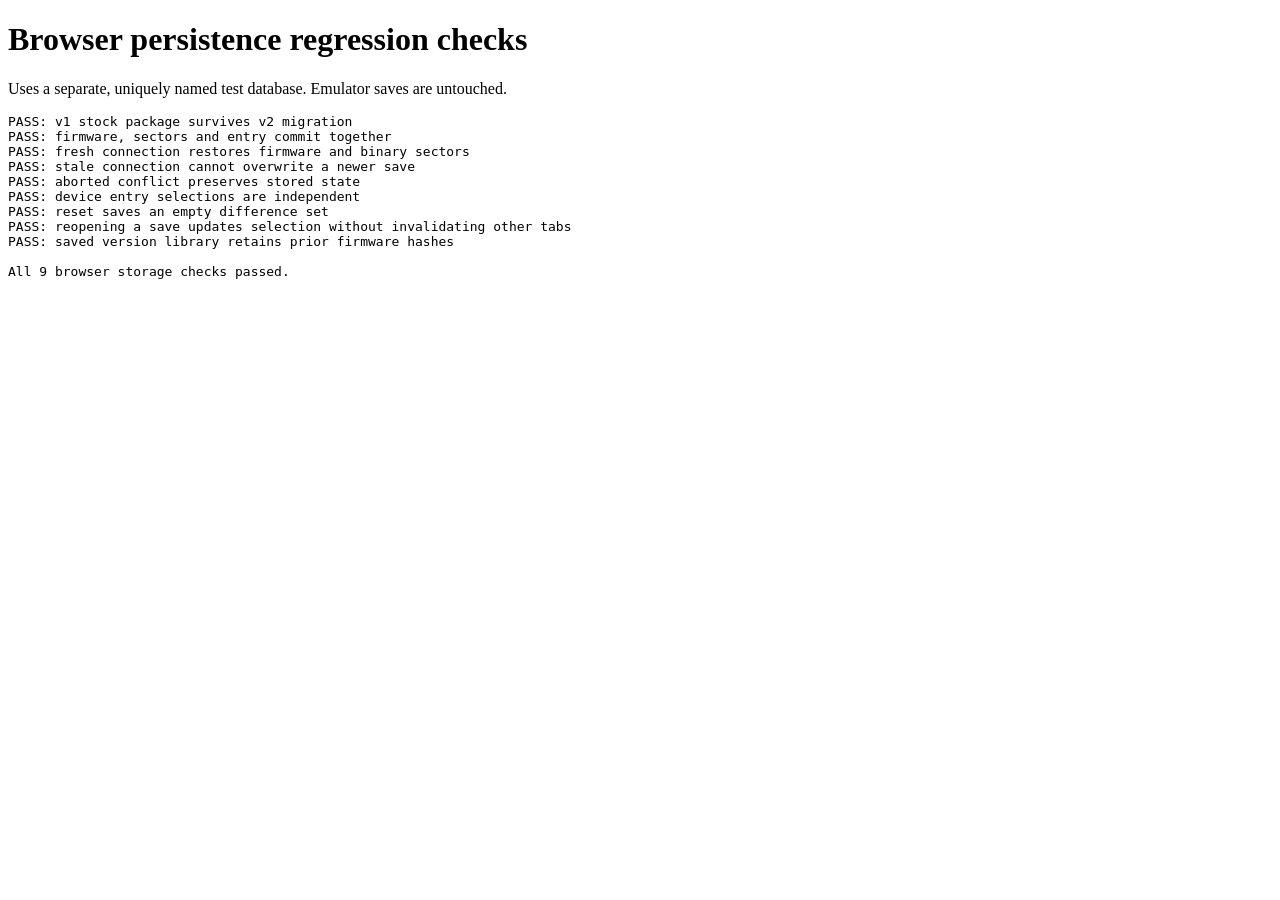
<file: web/persistence.browser.html>
<!doctype html>
<meta charset="utf-8">
<title>Browser persistence regression checks</title>
<h1>Browser persistence regression checks</h1>
<p>Uses a separate, uniquely named test database. Emulator saves are untouched.</p>
<pre id="results" role="status">Running…</pre>
<script type="module">
import { SaveStore, packageHash } from './persistence.js';
const output = document.getElementById('results');
const results = [];
const check = (condition, label) => { if (!condition) throw new Error(label); results.push(`PASS: ${label}`); output.textContent = results.join('\n'); };
const databaseName = `fm1-save-test-${crypto.randomUUID()}`;
const factory = { open: (_name, version) => indexedDB.open(databaseName, version) };
try {
  // Recreate the old stock-package database, then upgrade it through the production helper.
  await new Promise((resolve, reject) => {
    const r = indexedDB.open(databaseName, 1);
    r.onupgradeneeded = () => r.result.createObjectStore('packages');
    r.onerror = () => reject(r.error);
    r.onsuccess = () => {
      const tx = r.result.transaction('packages', 'readwrite');
      tx.objectStore('packages').put(new Uint8Array([17, 18]), 'mvave');
      tx.oncomplete = () => { r.result.close(); resolve(); };
      tx.onabort = () => reject(tx.error);
    };
  });
  const first = new SaveStore(factory);
  check((await first.get('packages', 'mvave'))[1] === 18, 'v1 stock package survives v2 migration');
  const pkg = new Uint8Array(960).fill(42);
  const hash = await packageHash(pkg);
  const record = { version: 1, hash, package: pkg, name: 'test', revision: 0,
    sectors: [{ at: 4096, data: new Uint8Array(4096).fill(23) }] };
  record.revision = await first.save(record, 'fm1.local');
  check(record.revision === 1, 'firmware, sectors and entry commit together');
  const second = new SaveStore(factory);
  const loaded = await second.entry('fm1.local');
  check(loaded.hash === hash && loaded.package[0] === 42 && loaded.sectors[0].data[0] === 23,
    'fresh connection restores firmware and binary sectors');
  let conflict = false;
  try { await second.save({ ...loaded, revision: 0 }, 'fm1.local'); }
  catch (error) { conflict = error.message.includes('another tab'); }
  check(conflict, 'stale connection cannot overwrite a newer save');
  check((await first.load(hash)).revision === 1, 'aborted conflict preserves stored state');
  check(await second.entry('smk37.local') === null, 'device entry selections are independent');
  loaded.sectors = [];
  loaded.revision = await second.save(loaded, 'fm1.local');
  check((await first.entry('fm1.local')).sectors.length === 0, 'reset saves an empty difference set');
  const revision = loaded.revision;
  await first.remember(hash, 'fm1.local-again');
  check((await second.entry('fm1.local-again')).revision === revision,
    'reopening a save updates selection without invalidating other tabs');
  check((await first.list()).some(r => r.hash === hash), 'saved version library retains prior firmware hashes');
  (await first.open()).close(); (await second.open()).close();
  output.textContent += `\n\nAll ${results.length} browser storage checks passed.`;
} catch (error) {
  output.textContent += `\nFAIL: ${error.stack || error}`;
}
</script>
</file>
